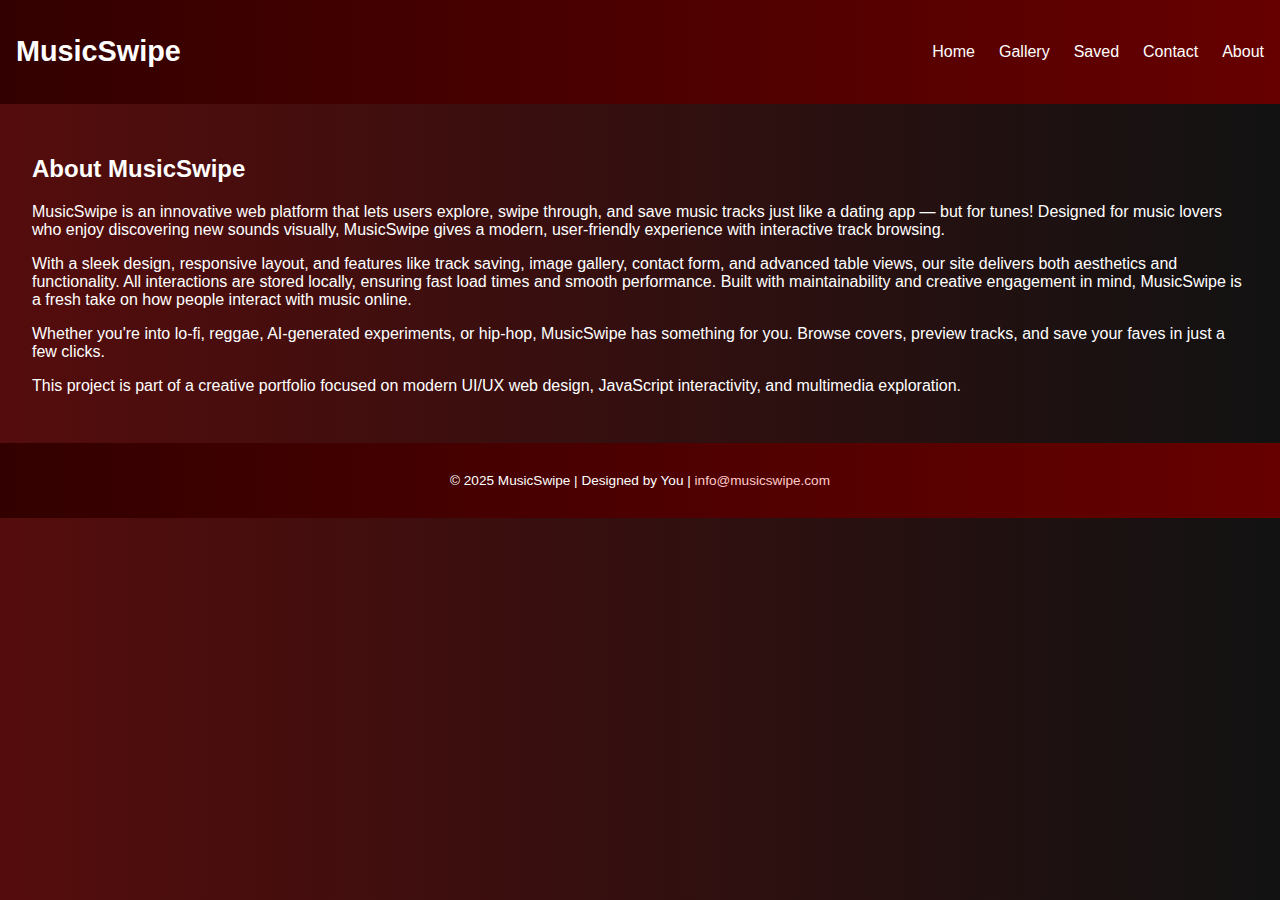
<file: about.html>
<!DOCTYPE html>
<html>
<head>
  <title>About - MusicSwipe</title>
  <link rel="stylesheet" href="style.css">
</head>
<body>
  <header>
    <nav class="navbar">
      <h1 class="site-title">MusicSwipe</h1>
      <ul class="nav-links">
        <li><a href="index.html">Home</a></li>
        <li><a href="gallery.html">Gallery</a></li>
        <li><a href="table.html">Saved</a></li>
        <li><a href="contact.html">Contact</a></li>
        <li><a href="about.html">About</a></li>
      </ul>
    </nav>
  </header>

  <main class="container">
    <section class="about-section">
      <h2>About MusicSwipe</h2>
      <p>
        MusicSwipe is an innovative web platform that lets users explore, swipe through, and save music tracks just like a dating app — but for tunes! Designed for music lovers who enjoy discovering new sounds visually, MusicSwipe gives a modern, user-friendly experience with interactive track browsing.
      </p>
      <p>
        With a sleek design, responsive layout, and features like track saving, image gallery, contact form, and advanced table views, our site delivers both aesthetics and functionality. All interactions are stored locally, ensuring fast load times and smooth performance. Built with maintainability and creative engagement in mind, MusicSwipe is a fresh take on how people interact with music online.
      </p>
      <p>
        Whether you're into lo-fi, reggae, AI-generated experiments, or hip-hop, MusicSwipe has something for you. Browse covers, preview tracks, and save your faves in just a few clicks.
      </p>
      <p>
        This project is part of a creative portfolio focused on modern UI/UX web design, JavaScript interactivity, and multimedia exploration.
      </p>
    </section>
  </main>

  <footer>
    <p>&copy; 2025 MusicSwipe | Designed by You | <a href="mailto:info@musicswipe.com">info@musicswipe.com</a></p>
  </footer>
</body>
</html>
</file>
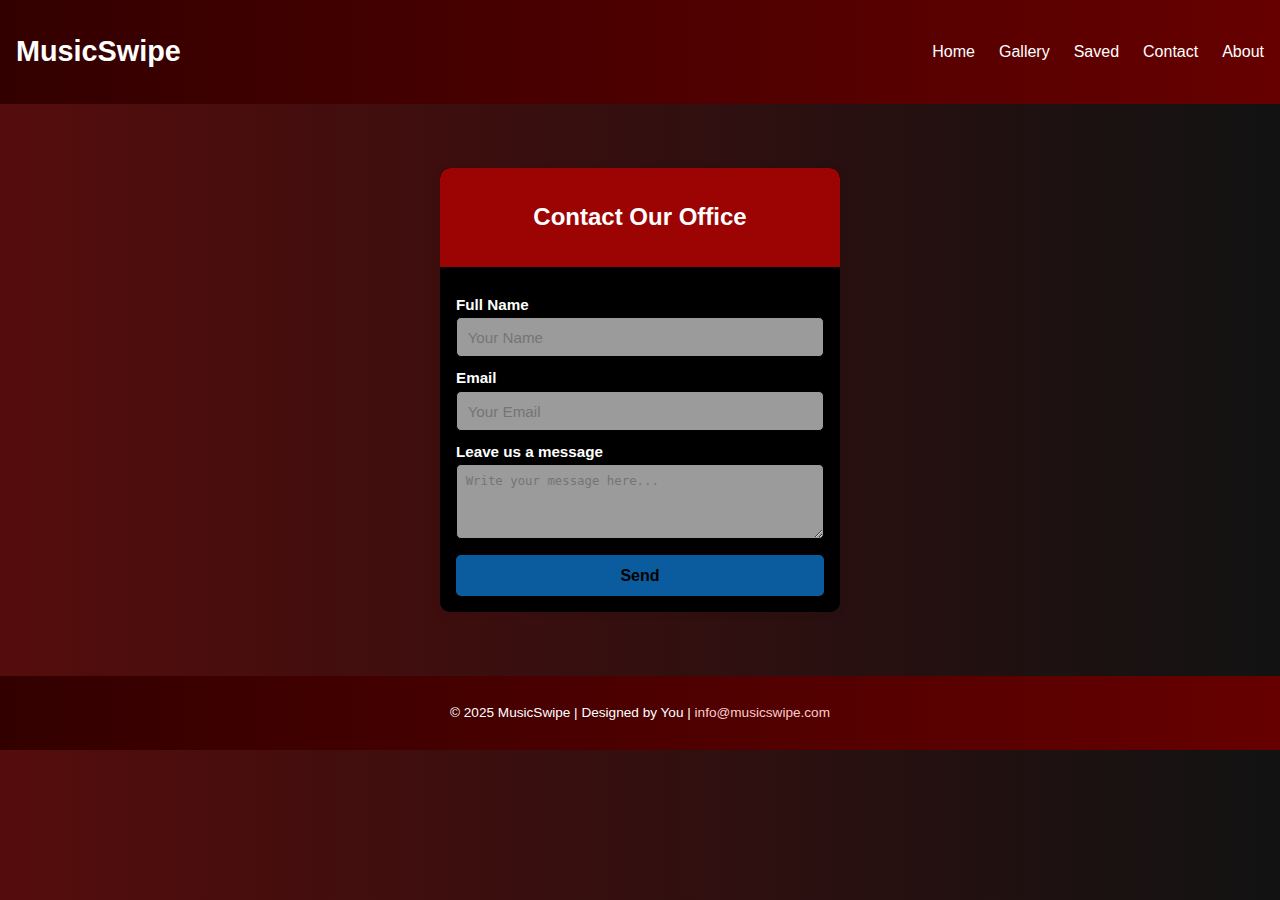
<file: contact.html>
<!DOCTYPE html>
<html lang="en">
<head>
  <meta charset="UTF-8">
  <meta name="viewport" content="width=device-width, initial-scale=1.0">
  <title>Contact Us - MusicSwipe</title>
  <link rel="stylesheet" href="style.css">
</head>
<body>
  <header>
    <nav class="navbar">
      <h1 class="site-title">MusicSwipe</h1>
      <ul class="nav-links">
        <li><a href="index.html">Home</a></li>
        <li><a href="gallery.html">Gallery</a></li>
        <li><a href="table.html">Saved</a></li>
        <li><a href="contact.html">Contact</a></li>
        <li><a href="about.html">About</a></li>
      </ul>
    </nav>
  </header>

<main class="container">
  <section class="contact-card">
    <div class="form-header">
      <h2>Contact Our Office</h2>
    </div>

    <form id="form" action="#" onsubmit="return validateForm()">
      <label for="name">Full Name</label>
      <input type="text" id="name" name="name" placeholder="Your Name" required>

      <label for="email">Email</label>
      <input type="email" id="email" name="email" placeholder="Your Email" required>

      <label for="message">Leave us a message</label>
      <textarea id="message" name="message" rows="4" placeholder="Write your message here..." required></textarea>

      <button type="submit">Send</button>
    </form>
  </section>
</main>

  <footer>
    <p>&copy; 2025 MusicSwipe | Designed by You | <a href="mailto:info@musicswipe.com">info@musicswipe.com</a></p>
  </footer>

  <script>
    function validateForm() {
      const name = document.getElementById("name").value.trim();
      const email = document.getElementById("email").value.trim();
      const phone = document.getElementById("phone").value.trim();
      const course = document.getElementById("course").value.trim();
      const message = document.getElementById("message").value.trim();
    
      const emailRegex = /^[^\s@]+@[^\s@]+\.[^\s@]+$/;
      const nameRegex = /^[A-Za-z\s]+$/; // Only letters and spaces
      const phoneRegex = /^[0-9]{7,15}$/;
    
      if (!name || !email || !phone || !course || !message) {
        alert("All fields are required.");
        return false;
      }
    
      if (!nameRegex.test(name)) {
        alert("Name should not contain numbers or special characters.");
        return false;
      }
    
      if (!emailRegex.test(email)) {
        alert("Please enter a valid email address.");
        return false;
      }
    
      if (!phoneRegex.test(phone)) {
        alert("Please enter a valid phone number (7 to 15 digits).");
        return false;
      }
    
      alert("Message sent successfully!");
      return true;
    }
  </script>
</body>
</html>
</file>
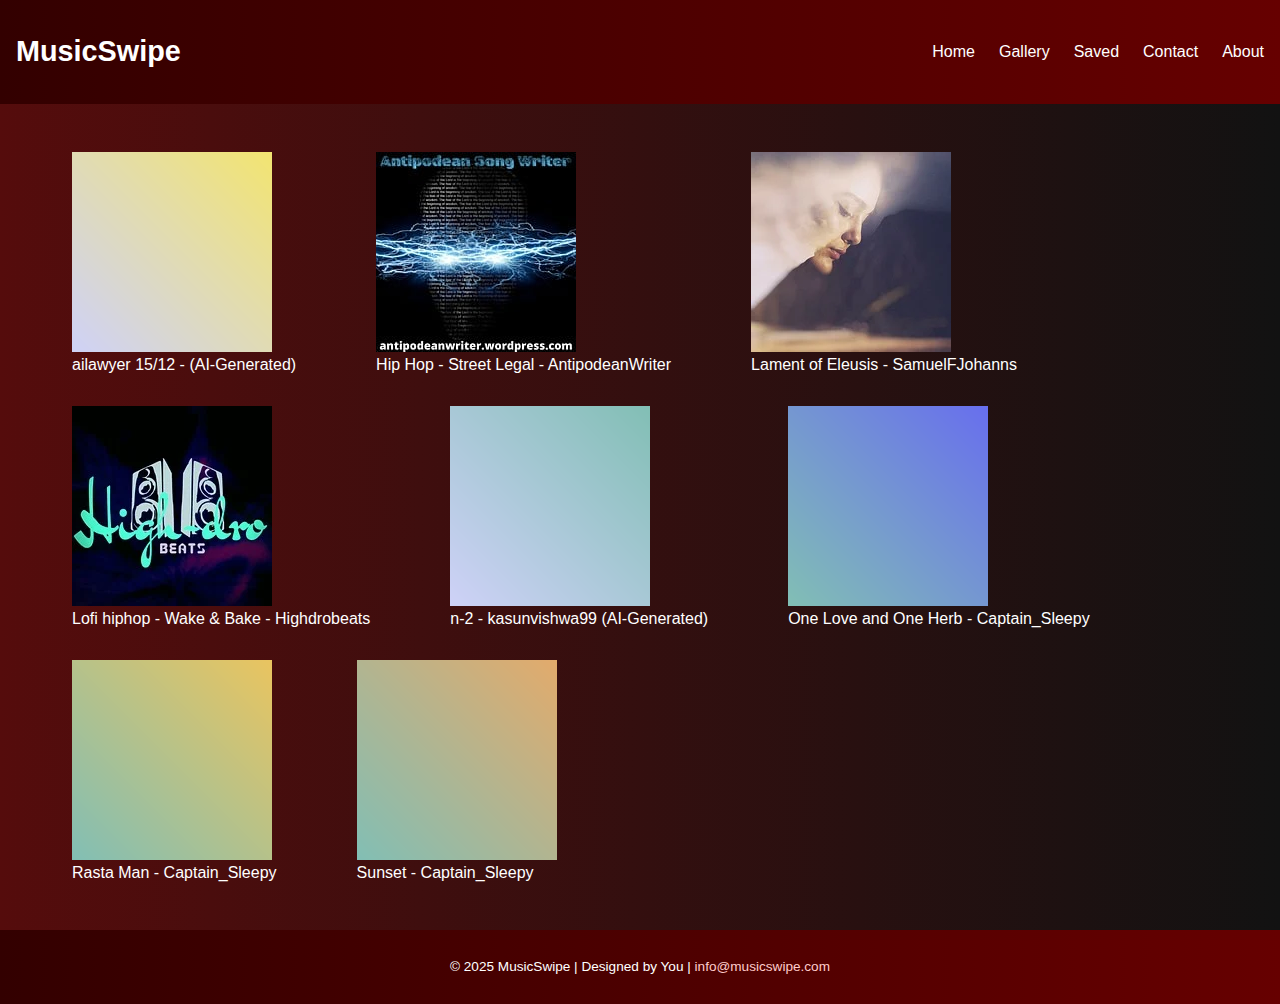
<file: gallery.html>
<!DOCTYPE html>
<html lang="en">
<head>
  <meta charset="UTF-8" />
  <meta name="viewport" content="width=device-width, initial-scale=1.0" />
  <title>Gallery - MusicSwipe</title>
  <link rel="stylesheet" href="style.css" />
</head>
<body>
  <header>
    <nav class="navbar">
      <h1 class="site-title">MusicSwipe</h1>
      <ul class="nav-links">
        <li><a href="index.html">Home</a></li>
        <li><a href="gallery.html">Gallery</a></li>
        <li><a href="table.html">Saved</a></li>
        <li><a href="contact.html">Contact</a></li>
        <li><a href="about.html">About</a></li>
      </ul>
    </nav>
  </header>

  <main class="container">
    <section class="gallery-grid">
      <figure>
        <a href="images/ailawyer-1512-276326.webp" target="_blank">
          <img src="images/ailawyer-1512-276326.webp" alt="ailawyer 15/12 cover" />
        </a>
        <figcaption>ailawyer 15/12 - (AI-Generated)</figcaption>
      </figure>
      <figure>
        <a href="images/hip-hop-street-legal-14405.jpg" target="_blank">
          <img src="images/hip-hop-street-legal-14405.jpg" alt="Hip Hop - Street Legal cover" />
        </a>
        <figcaption>Hip Hop - Street Legal - AntipodeanWriter</figcaption>
      </figure>
      <figure>
        <a href="images/lament-of-eleusis-245769.webp" target="_blank">
          <img src="images/lament-of-eleusis-245769.webp" alt="Lament of Eleusis cover" />
        </a>
        <figcaption>Lament of Eleusis - SamuelFJohanns</figcaption>
      </figure>
      <figure>
        <a href="images/lofi-hiphop-wake-amp-bake-188329.webp" target="_blank">
          <img src="images/lofi-hiphop-wake-amp-bake-188329.webp" alt="Lofi hiphop - Wake & Bake cover" />
        </a>
        <figcaption>Lofi hiphop - Wake & Bake - Highdrobeats</figcaption>
      </figure>
      <figure>
        <a href="images/n-2-239367.webp" target="_blank">
          <img src="images/n-2-239367.webp" alt="n-2 cover" />
        </a>
        <figcaption>n-2 - kasunvishwa99 (AI-Generated)</figcaption>
      </figure>
      <figure>
        <a href="images/one-love-and-one-herb-420-reggae-chill-vibes-334028.webp" target="_blank">
          <img src="images/one-love-and-one-herb-420-reggae-chill-vibes-334028.webp" alt="One Love and One Herb cover" />
        </a>
        <figcaption>One Love and One Herb - Captain_Sleepy</figcaption>
      </figure>
      <figure>
        <a href="images/rasta-man-420-reggae-chill-vibes-334029.webp" target="_blank">
          <img src="images/rasta-man-420-reggae-chill-vibes-334029.webp" alt="Rasta Man cover" />
        </a>
        <figcaption>Rasta Man - Captain_Sleepy</figcaption>
      </figure>
      <figure>
        <a href="images/82bfb5-sunset-420-reggae-chill-vibes-334031.webp" target="_blank">
          <img src="images/82bfb5-sunset-420-reggae-chill-vibes-334031.webp" alt="Sunset cover" />
        </a>
        <figcaption>Sunset - Captain_Sleepy</figcaption>
      </figure>
    </section>
  </main>

  <footer>
    <p>&copy; 2025 MusicSwipe | Designed by You | <a href="mailto:info@musicswipe.com">info@musicswipe.com</a></p>
  </footer>
</body>
</html>
</file>
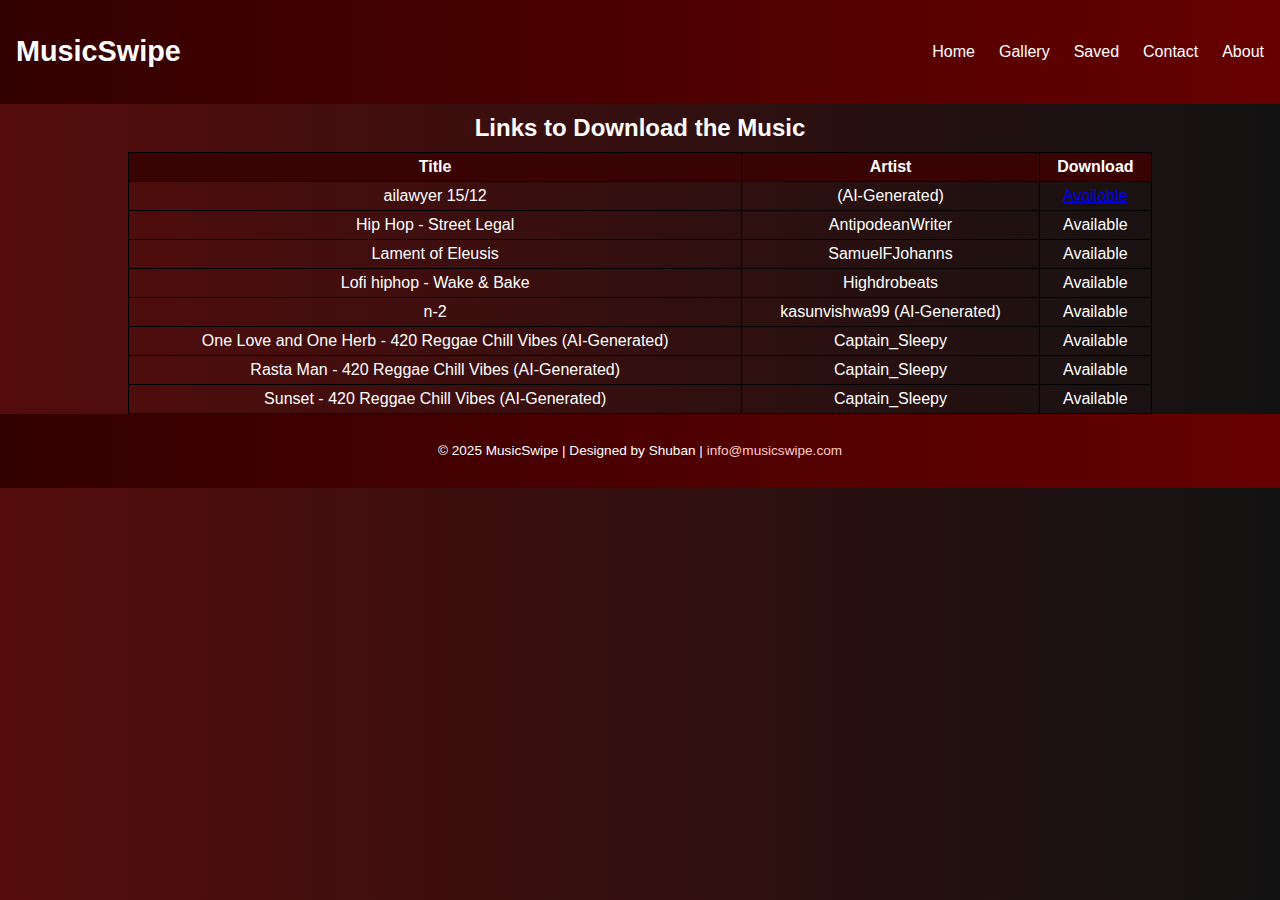
<file: table.html>
<!DOCTYPE html>
<html lang="en">
<head>
  <title>Downloadable - MusicSwipe</title>
  <link rel="stylesheet" href="style.css" />
</head>
<body>
  <header>
    <nav class="navbar">
      <h1 class="site-title">MusicSwipe</h1>
      <ul class="nav-links">
        <li><a href="index.html">Home</a></li>
        <li><a href="gallery.html">Gallery</a></li>
        <li><a href="table.html">Saved</a></li>
        <li><a href="contact.html">Contact</a></li>
        <li><a href="about.html">About</a></li>
      </ul>
    </nav>
  </header>

<table>
        <caption>Links to Download the Music</caption>
        <thead>
            <tr>
                <th>Title</th>
                <th>Artist</th>
                <th>Download</th>
            </tr>
        </thead>
        <tbody>
            <tr>
                <td>ailawyer 15/12</td>
                <td>(AI-Generated)</td>
                <td><a id="" href="audio/track.mp3" download>Available</a></td>
            </tr>
            <tr>
                <td>Hip Hop - Street Legal</td>
                <td>AntipodeanWriter</td>
                <td>Available</td>
            </tr>
            <tr>
                <td>Lament of Eleusis</td>
                <td>SamuelFJohanns</td>
                <td>Available</td>
            </tr>
            <tr>
                <td>Lofi hiphop - Wake & Bake</td>
                <td>Highdrobeats</td>
                <td>Available</td>
            </tr>
            <tr>
                <td>n-2</td>
                <td>kasunvishwa99 (AI-Generated)</td>
                <td>Available</td>
            </tr>
            <tr>
                <td>One Love and One Herb - 420 Reggae Chill Vibes (AI-Generated)</td>
                <td>Captain_Sleepy</td>
                <td>Available</td>
            </tr>
            <tr>
                <td>Rasta Man - 420 Reggae Chill Vibes (AI-Generated)</td>
                <td>Captain_Sleepy</td>
                <td>Available</td>
            </tr>
            <tr>
                <td>Sunset - 420 Reggae Chill Vibes (AI-Generated)</td>
                <td>Captain_Sleepy</td>
                <td>Available</td>
            </tr>
        </tbody>
    </table>

  <footer>
    <p>&copy; 2025 MusicSwipe | Designed by Shuban | <a href="mailto:info@musicswipe.com">info@musicswipe.com</a></p>
  </footer>
</body>
</html>
</file>
<file: style.css>
/* Base styling */
body {
  font-family: 'Segoe UI', Tahoma, Geneva, Verdana, sans-serif;
  background: linear-gradient(to right, #550c0c, #121212);
  color: #fff;
  display: flex;
  flex-direction: column;
  align-items: center;
  margin: 0px;
}

header, footer {
  width: 100%;
  height: 100%;
  background: linear-gradient(to right, #330000, #660000);
  color: white;
  text-align: center;
  padding: 1em 0;
  margin-top: auto;
}

.navbar {
  max-width: 1320px;
  margin: 0 auto;
  display: flex;
  justify-content: space-between;
  align-items: center;
  flex-wrap: wrap;
  padding: 0 1em;
}

.site-title {
  font-size: 1.8em;
}

.nav-links {
  list-style: none;
  display: flex;
  gap: 1.5em;
}

.nav-links li a {
  color: #fff;
  text-decoration: none;
  transition: color 0.3s ease;
}

.nav-links li a:hover {
  color: #ff4081;
}

.banner-container {
  width: 100%;
  height: 100%;
  margin: 0px;
}

.container {
  max-width: 1320px;
  width: 100%;
  display: flex;
  gap: 2em;
  justify-content: space-between;
  padding: 2em;
  box-sizing: border-box;
}

.track-card {
  flex: 2;
  background: #ff1919;
  border-radius: 10px;
  padding: 1em;
  box-shadow: 0 0 15px rgba(0,0,0,0.5);
  display: flex;
  flex-direction: column;
  align-items: center;
}

.track-card img {
  width: 100%;
  max-height: 360px;
  object-fit: cover;
  border-radius: 10px;
}

.track-info {
  margin-top: 1em;
  text-align: center;
}

.track-controls {
  margin-top: 1em;
  display: flex;
  gap: 1em;
  justify-content: center;
}

.track-controls button {
  padding: 0.8em 1.5em;
  border: none;
  border-radius: 6px;
  cursor: pointer;
  background-color: #4580ff;
  color: white;
  font-weight: bold;
  transition: background-color 0.2s ease;
}

.track-controls button:hover {
  background-color: #ff1a66;
}

.saved-tracks {
  flex: 3;
  background-color: #2a2a2a;
  padding: 1em;
  border-radius: 10px;
  max-height: 460px;
  overflow-y: auto;
}

.saved-tracks h3 {
  text-align: center;
  margin-bottom: 1em;
  color: #ffcccb;
}

.saved-tracks ul {
  list-style: none;
  padding: 0;
}

.saved-tracks ul li {
  padding: 0.5em;
  border-bottom: 1px solid #444;
  font-size: 0.95em;
}

footer p {
  margin: 0;
  font-size: 0.85em;
  padding: 1em 0;
}

footer a {
  color: #ffcccb;
  text-decoration: none;
}

footer a:hover {
  text-decoration: underline;
}

.gallery-grid {
  width: 100%;
  height: 100%;
  display: flex;
  flex-wrap: wrap;
}

table {
    border-collapse: collapse;
    width: 80%;
    margin: auto;
    text-align: center;
}
caption {
    font-size: 1.5em;
    margin: 10px;
    font-weight: bold;
}
th, td {
    border: 1px solid black;
    padding: 5px;
}
th {
    background-color: #3a0303;
    color: white;
}

.contact-card {
  width: 100%;
  max-width: 400px;
  margin: 2em auto;
  border-radius: 10px;
  background-color: #000000;
  box-shadow: 0 0 10px rgba(0,0,0,0.1);
  overflow: hidden;
  font-family: 'Segoe UI', Tahoma, Geneva, Verdana, sans-serif;
}

.form-header {
  background-color: #9c0404;
  padding: 1em;
  text-align: center;
  color: white;
  border-top-left-radius: 10px;
  border-top-right-radius: 10px;
}

.contact-card form {
  display: flex;
  flex-direction: column;
  padding: 1em;
}

.contact-card label {
  margin-top: 0.8em;
  font-weight: bold;
  font-size: 0.95em;
}

.contact-card input,
.contact-card textarea {
  margin-top: 0.3em;
  padding: 0.7em;
  border: 1px solid #000000;
  border-radius: 5px;
  font-size: 0.95em;
  background-color: #9b9b9b;
  color: #000000;
}

.contact-card textarea {
  resize: vertical;
}

.contact-card button {
  margin-top: 1em;
  padding: 0.7em;
  background-color: #0b5c9e;
  color: rgb(0, 0, 0);
  border: none;
  font-weight: bold;
  font-size: 1em;
  border-radius: 5px;
  cursor: pointer;
  transition: background-color 0.2s ease;
}

.contact-card button:hover {
  background-color: #420606;
}
</file>
